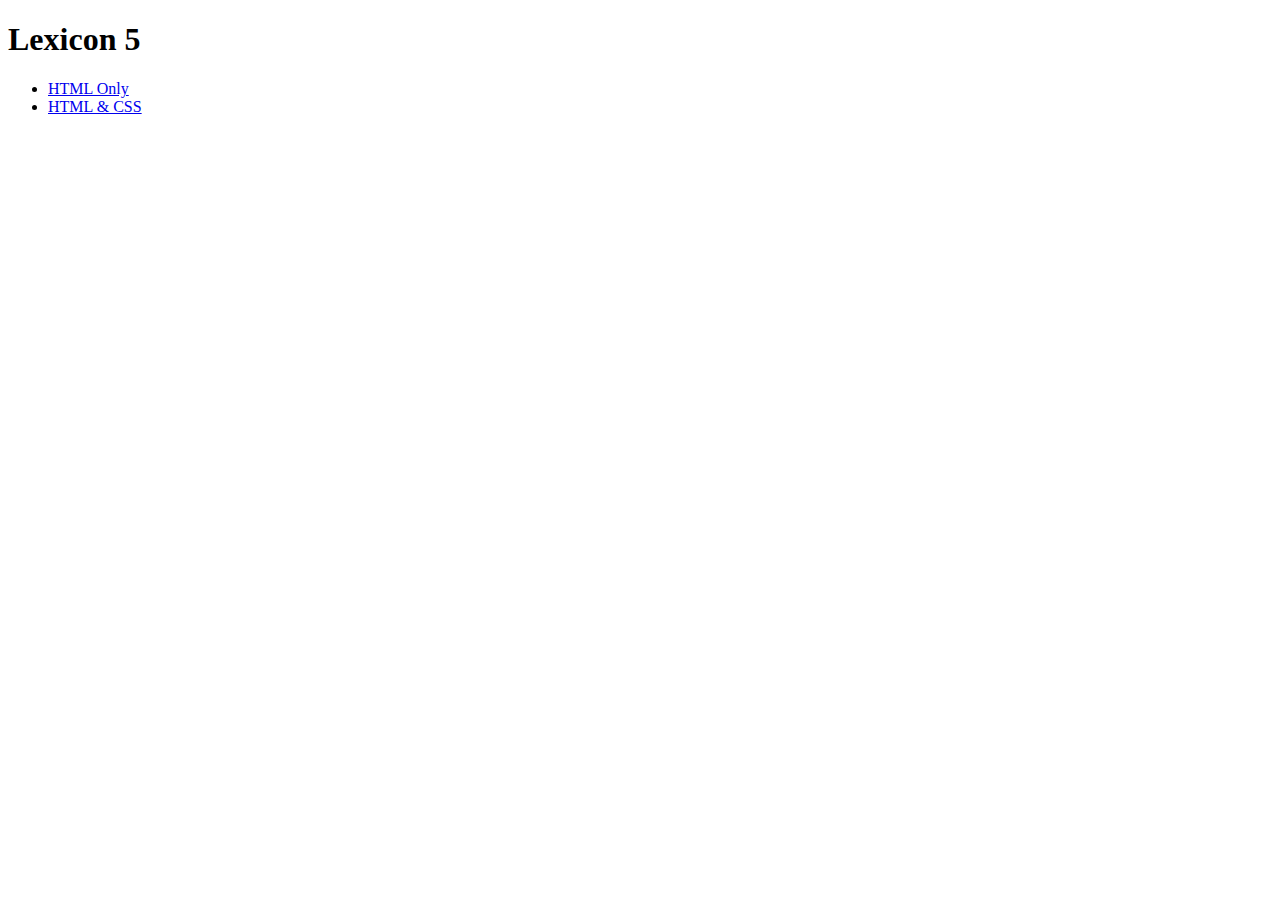
<file: index.html>
<!DOCTYPE html>
<html lang="en">
    <head>
        <meta charset="utf-8"/>
        <title>Lexicon 5</title>
    </head>
    <body>
        <h1>Lexicon 5</h1>
        <ul>
            <li><a href="no-styling/">HTML Only</a></li>
            <li><a href="with-styling/">HTML & CSS</a></li>
        </ul>
    </body>
</html>
</file>
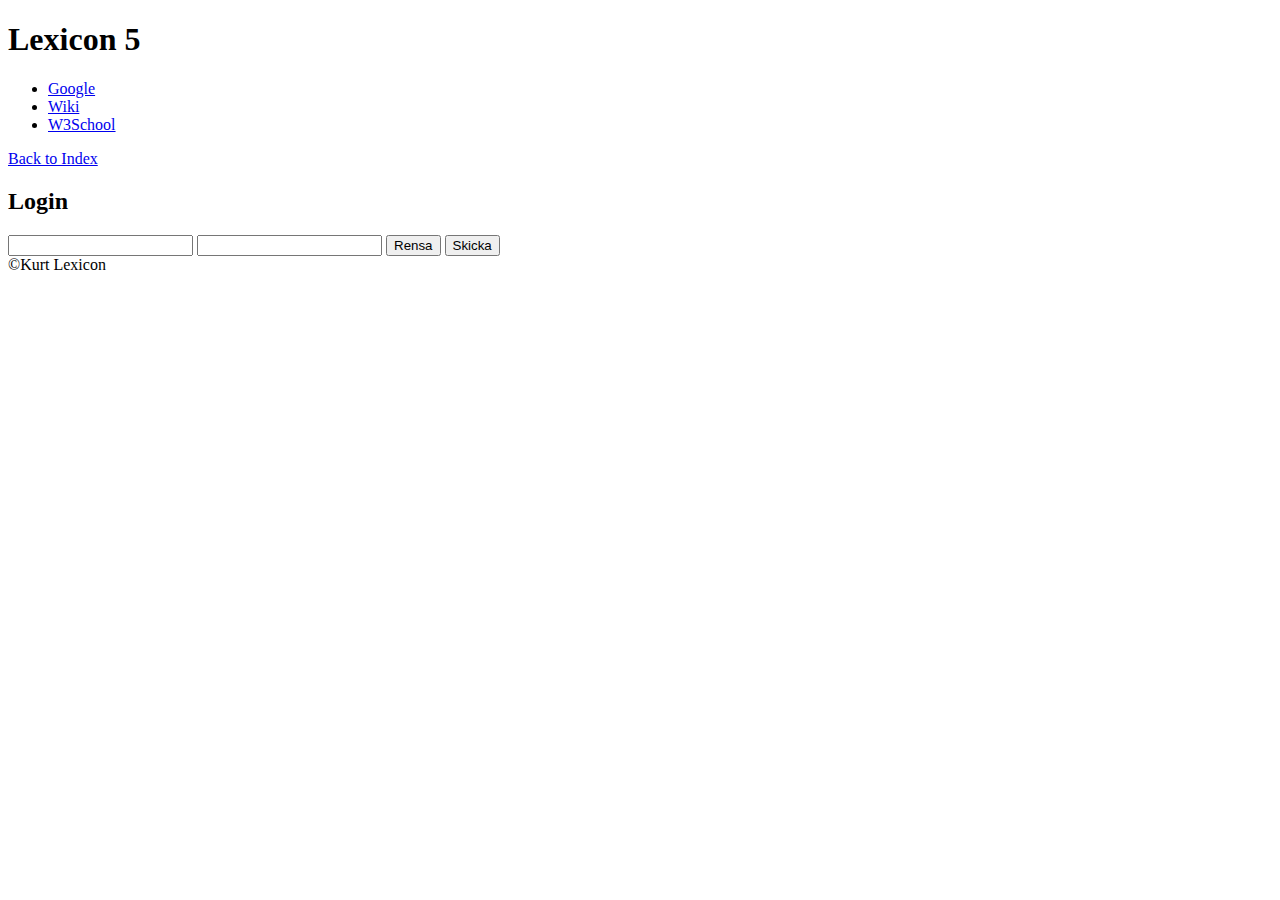
<file: no-styling/login.html>
<!DOCTYPE html>
<html lang="en">
    <head>
        <meta charset="utf-8"/>
        <title>Lexicon 5 - Login</title>
    </head>
    <body>
        <header>
            <h1>Lexicon 5</h1>
            <nav>
                <ul>
                    <li><a target=”_blank” href="https://google.com">Google</a></li>
                    <li><a target=”_blank” href="https://en.wikipedia.org/wiki/Special:Random">Wiki</a></li>
                    <li><a target=”_blank” href="https://www.w3schools.com/css/">W3School</a></li>
                </ul>
                <a href="index.html">Back to Index</a>
            </nav>
        </header>
        <main>
            <h2>Login</h2>
            <form>
                <input type="text" name="username">
                <input type="password" name="password">
                <input type="reset" value="Rensa">
                <input type="submit" value="Skicka">
            </form>
        </main>
        <footer>
            <span>&copy;Kurt Lexicon</span>
        </footer>
    </body>
</html>
</file>
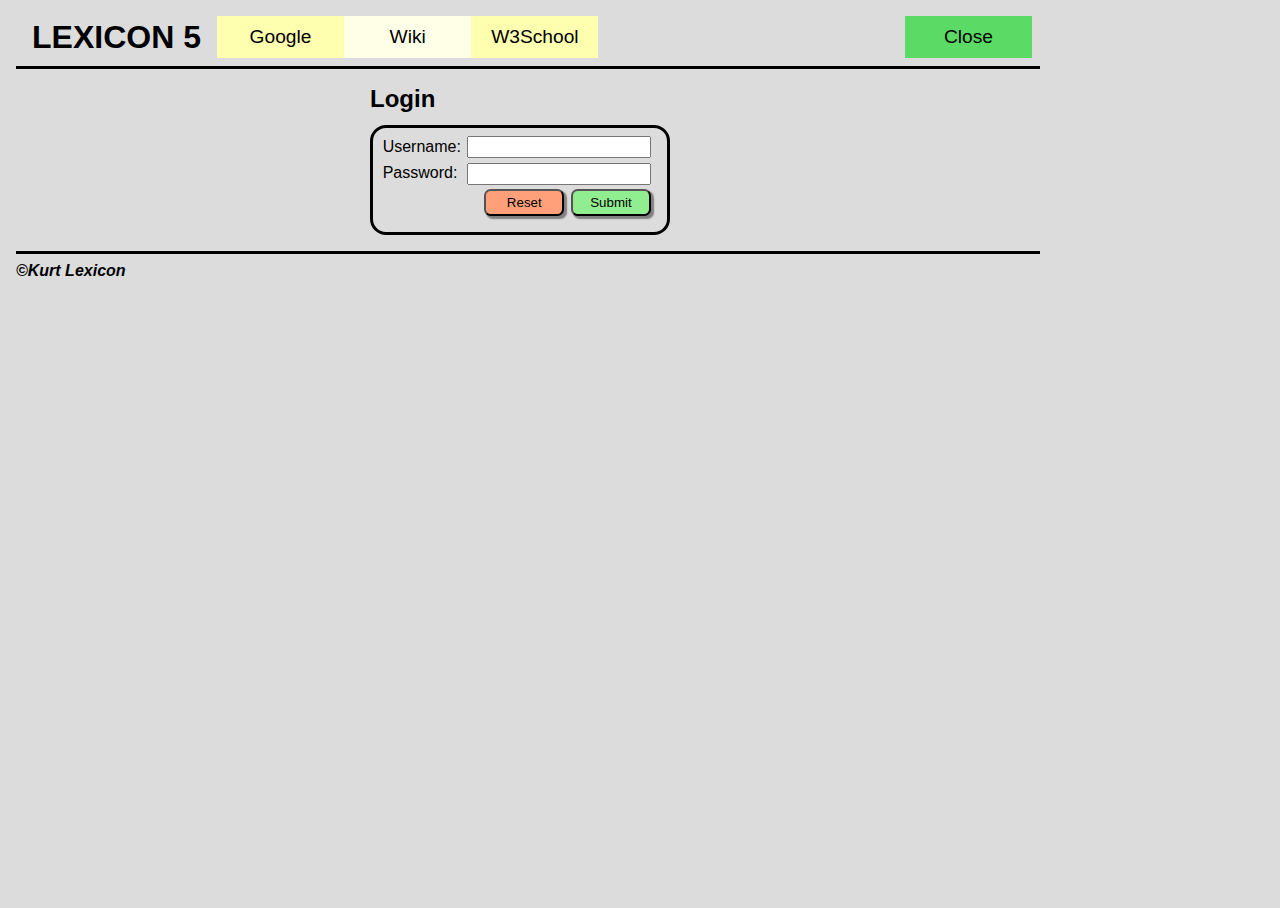
<file: with-styling/login.html>
<!DOCTYPE html>
<html lang="en">
    <head>
        <meta charset="utf-8"/>
        <title>Lexicon 5 - Login</title>
        <link rel="stylesheet" href="styling.css">
    </head>
    <body>
        <header class="pageheader">
            <h1>Lexicon&nbsp;5</h1>
            <nav>
                <ul>
                    <li><a class="linkbutton" target=”_blank” href="https://google.com">Google</a></li>
                    <li><a class="linkbutton" target=”_blank” href="https://en.wikipedia.org/wiki/Special:Random">Wiki</a></li>
                    <li><a class="linkbutton" target=”_blank” href="https://www.w3schools.com/css/">W3School</a></li>
                </ul>
                <a class="linkbutton" href="index.html">Close</a>
            </nav>
        </header>
        <div class="scrollarea">
            <main class="logincontent">
                <h2>Login</h2>
                <form>
                    <div class="formgrid">
                        <label>Username:</label>
                        <input class="forminput" type="text">
                        <label>Password:</label>
                        <input class="forminput" type="password">
                    </div>
                    <div class="formbuttons">
                        <input class="button reset" type="reset" value="Reset">
                        <input class="button submit" type="submit" value="Submit">
                    </div>
                </form>
            </main>
        </div>        
            <footer>
            <span>&copy;Kurt Lexicon</span>
        </footer>
    </body>
</html>
</file>
<file: with-styling/styling.css>
/*** Page ***/

html {
    height: 100%;
    display: flex;
    font-family: sans-serif;
    background-color: gainsboro;
}

body {
    width: 1024px;
    max-width: 100%;    
    margin:1em;
    display: flex;
    flex-direction: column;
    align-items: stretch;
    overflow-y: hidden; /* Hide scrollbar */
}

/*** General ***/

* {
    margin:0;
    padding: 0;
    padding-right: 0.5em;
    padding-bottom: 0.5em;
}

*:not(input) {
    border-style: solid;
    border-width: 0px;
}

h1, h2, h3 {
    text-align: center;
}

ul > li {
    list-style-type: none;
}

img {
    max-width: 100%;
}

figcaption{
    font-size: smaller;
    font-style: italic;
    font-weight: bold;
}

.button {
    height: 2em;
    min-width: 6em;   
    padding: 0;

    box-shadow: 0.2em 0.2em 0.1em rgb(128, 128, 128); 
    border-width: 2px;
    border-radius: 0.5em;
}

.button:hover {
    border-width: 3px;
    box-shadow: 0.24em 0.24em 0.11em rgb(128, 128, 128);
    font-weight: bold;
}

.button:active {
    position: relative;
    left: 0.1em;
    top: 0.1em;
    box-shadow: 0.1em 0.1em 0.05em rgb(128, 128, 128); 
}

.reset {
    background-color:lightsalmon;
}

.reset:hover {
    background-color:rgb(255, 120, 100);
}

.submit {
    background-color: lightgreen;
}

.submit:hover {
    background-color: rgb(132, 251, 132);
}

.linkbutton {
    min-height: 2em;
    min-width: 6em;
    padding: 2px 6px;
    display: flex;
    align-items: center;
    justify-content: center;
    text-align: center;
    text-decoration: none;
    color: black;
}

.linkbutton:hover {
    font-weight: bold;
    padding: 0 4px;
    border-width: 2px;
    color: black;
}

.linkbutton:active {
    position: relative;
    left: 0.1em;
    top: 0.1em;
    color: black;
}

/*** Page Header & Navigation Bar ***/

.pageheader {
    align-self: stretch;
    display: flex;
    flex-direction: row;
    justify-content: flex-start;

    align-items: center;
    flex-shrink: 0;
    border-bottom-width: 3px;
    max-height: 30%;
}

.pageheader h1 {
    text-transform: uppercase;
    padding: 0 0.5em;
}

nav {
    width: 100%;
    display: flex;
    flex-direction: row;
    justify-content:space-between;
    align-items: stretch;
    font-size: larger;
    padding:0;
}

nav * {
    padding: 0;
}

nav ul {
    width:100%;
    display: flex;
    flex-direction: row;
    align-items: stretch;
}

nav li {
    display: flex;
    flex-direction: column;
}

nav  a {
    background-color: rgb(92, 218, 102);
    height: 100%;
}

nav li:nth-child(odd) a {
    background-color: #ffffb0;
}

nav li:nth-child(even) a {
    background-color: #ffffe8;
}

/*** Scroll Area ***/

.scrollarea {
    padding-top: 1em;
    flex-shrink: 1;
    overflow: auto;
    display: flex;
    flex-direction: column;
    align-items: center;
}


/*** Main Content Area ***/

.indexcontent {
    display: flex;
    flex-direction: row;
    align-items: flex-start;
}

main {
    display: flex;
    flex-direction: column;
    align-items: flex-start;
}

.contentheader > h2 {
    margin-bottom: 0.5em;
}

.contentheader > p {
    font-weight: bold;
    font-style: italic;
    margin-bottom: 2em;
}

.articles {
    display: flex;
    flex-direction: row;
}

article {
    margin-right: 0.8em;
}

article > h3 {
    margin-bottom: 0.5em;
    margin-right: 0.5em;
    margin-left: 0.5em;
}


/*** Aside ***/

aside {
    border-width: 1px;
    padding-right: 0.5em;  
    padding-left: 0.5em;  
}

aside h3 {
    padding-bottom: 0.2em;
    border-bottom-width: 2px;
    margin-bottom: 0.8em;
}

aside h4 {
    padding-bottom: 0.5em;
}
    
aside > ul {
    padding: 0;
}

aside ol {
    /* Leave room for numbers */
    padding-left: 1.5em;
    padding-bottom:0.15em;
}

aside li {
  padding-bottom:0.15em;
}  


/*** Login ***/

.logincontent {
    display: flex;
    flex-direction: column;
    align-items: flex-start;
}

form {
    border-radius: 1em;
    border-width: 3px;
    padding:0.5em;
    display :flex;
    flex-direction: column;
    justify-content: space-between;
}

.formgrid  * {
    padding: 0.1em;
}

.formgrid {
    display: grid;
    padding-bottom: 0.3em;
    gap: 0.3em;
}

.formgrid > input {
    grid-column: 2 / 3;
}

.formbuttons {
    display: flex;
    flex-direction: row;
    justify-content: flex-end;
}

.formbuttons * {
    margin-left: 0.5em;
}

/*** Footer ***/

footer {
    border-top-width: 3px;
    padding-top: 0.5em;
    flex-shrink: 0;
    font-style: italic;
    font-weight: bold;
}
</file>
